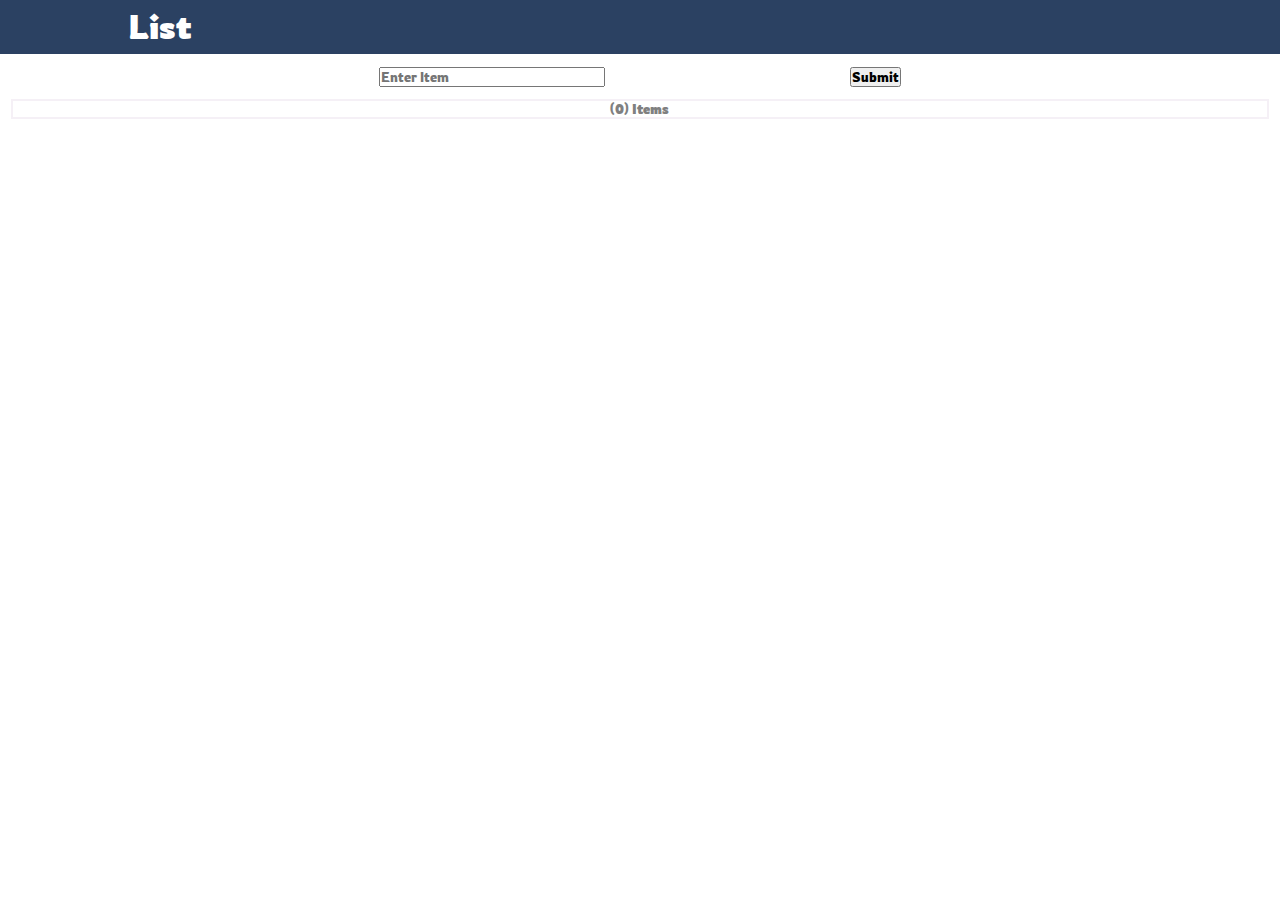
<file: index.html>
<!DOCTYPE html>
<html>

<head>
  <meta charset="UTF-8">
  <meta name="viewport" content="width=device-width, initial-scale=1">
  <link rel="preconnect" href="https://fonts.googleapis.com">
<link rel="preconnect" href="https://fonts.gstatic.com" crossorigin>
<link href="https://fonts.googleapis.com/css2?family=Belanosima:wght@400;600;700&family=Hammersmith+One&family=Luckiest+Guy&family=Rowdies:wght@300;400;700&display=swap" rel="stylesheet">
  <title>To - Do List</title>

</head>
<body>
  <nav>
    <div class="content">
      <h1>List</h1>
      
  </nav>
  <div class="add">
    <div class="hello">
    <input type="text" name="data" placeholder="Enter Item">
      <input type="submit" id="sub">
      </div>
  </div>
  </div>
  <div class="Main">
    <ul>
      
    </ul>
     <h5 id="msg">(0) Items</h5>
  </div>
</body>
<script src="index.js"></script>
<style>
  * {
    margin: 0;
    padding: 0;
    font-family:"Rowdies" , Arial, Helvetica, sans-serif;

  }
  #msg,#msg-2{
    text-align:center;
    color:grey;
  }

  nav {
    background-color: #2B4162;
    color: white;
    height: 6vh;
    display:flex;
    align-items:center;
    justify-content: center;
  }
  .add{
    width:100%;
    height:5vh;
    display:flex;
    justify-content: center;
    align-items: center;
  }
  .add div{
    width:60%;
    display:flex;
    align-items:center;
    justify-content:space-around;
  }

  ul {
  list-style:none;
  }

  .content {
    width: 80%;
    margin: auto;
    display: flex;
    justify-content: space-between;
  }

  .Main {
    margin-top: 10px;
    border: 2px solid #F5F0F6;
    width: 98%;
    margin: auto;
  }

  li {
    width:99%;
    margin: auto;
    border: 1px solid #F5F0F6;
    display: flex;
    justify-content: space-between;
    padding: 2px;
  }
  #msg{
    text-align: center;
  }

  #but {
    width: 15px;
    background-color: #C5283D;
    border: .5px solid #071013;
    border-radius: 20%;
    color: #071013;
  }
</style>
</html>
</file>
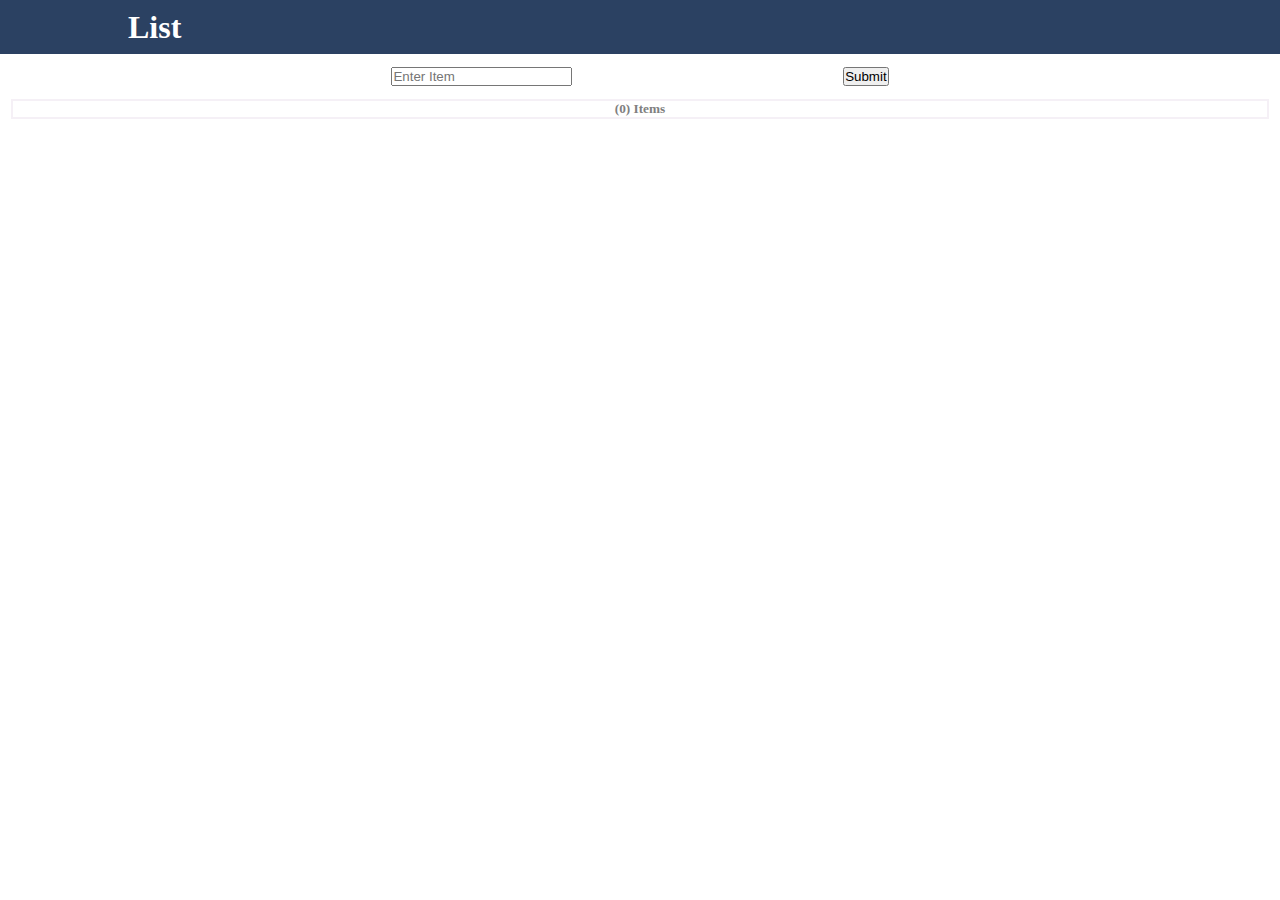
<file: new/index.html>
<!DOCTYPE html>
<html>

<head>
  <meta charset="UTF-8">
  <meta name="viewport" content="width=device-width, initial-scale=1">
  <title>To - Do List</title>

</head>
<body>
  <nav>
    <div class="content">
      <h1>List</h1>
      
  </nav>
  <div class="add">
    <div class="hello">
    <input type="text" name="data" placeholder="Enter Item">
      <input type="submit" id="sub">
      </div>
  </div>
  </div>
  <div class="Main">
    <ul>
      
    </ul>
     <h5 id="msg">(0) Items</h5>
  </div>
</body>
<script src="list.js"></script>
<style>
  * {
    margin: 0;
    padding: 0;

  }
  #msg,#msg-2{
    text-align:center;
    color:grey;
  }

  nav {
    background-color: #2B4162;
    color: white;
    height: 6vh;
    display:flex;
    align-items:center;
    justify-content: center;
  }
  .add{
    width:100%;
    height:5vh;
    display:flex;
    justify-content: center;
    align-items: center;
  }
  .add div{
    width:60%;
    display:flex;
    align-items:center;
    justify-content:space-around;
  }

  ul {
  list-style:none;
  }

  .content {
    width: 80%;
    margin: auto;
    display: flex;
    justify-content: space-between;
  }

  .Main {
    margin-top: 10px;
    border: 2px solid #F5F0F6;
    width: 98%;
    margin: auto;
  }

  li {
    width:99%;
    margin: auto;
    border: 1px solid #F5F0F6;
    display: flex;
    justify-content: space-between;
    padding: 2px;
  }
  #msg{
    text-align: center;
  }

  #but {
    width: 15px;
    background-color: #C5283D;
    border: .5px solid #071013;
    border-radius: 20%;
    color: #071013;
  }
</style>
</html>
</file>
